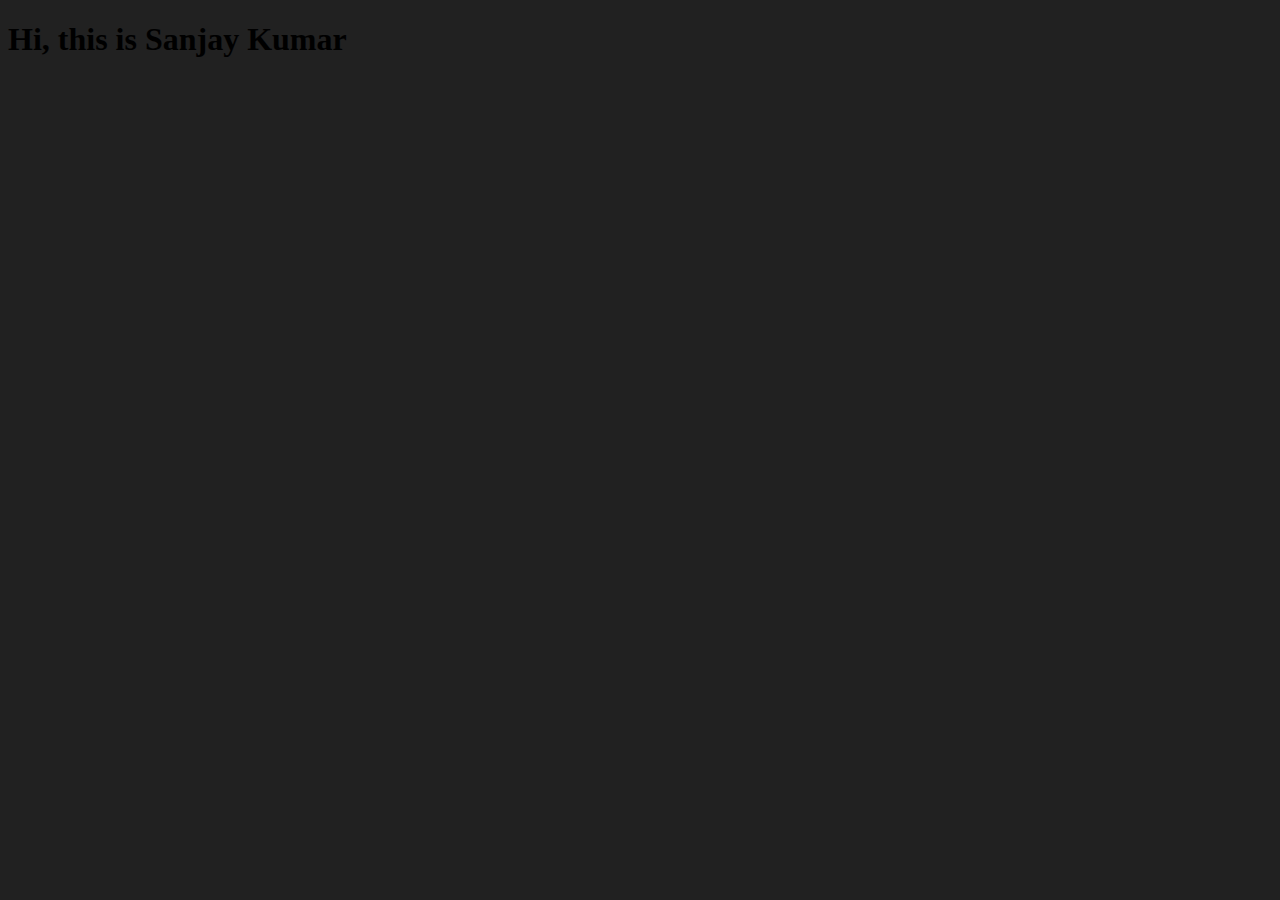
<file: Advance_JS_one/ApiRequest.html>
<!DOCTYPE html>
<html lang="en">
<head>
    <meta charset="UTF-8">
    <meta name="viewport" content="width=device-width, initial-scale=1.0">
    <title>Document</title>
</head>
<body style="background-color: #212121;">
    <h1>Hi, this is Sanjay Kumar</h1>
</body>
<script>
    const requestUrl = 'https://api.github.com/users/sanjaykumarmsk';
    const xhr = new XMLHttpRequest(); // type of class
    xhr.open('GET', requestUrl)
    xhr.onreadystatechange = function() {
        console.log(xhr.readyState);
        if (xhr.readyState === 4){
            const data = JSON.parse(this.responseText);
            console.log(typeof data);
            console.log(data.followers);
        }
    }
    xhr.send()
</script>
</html>
</file>
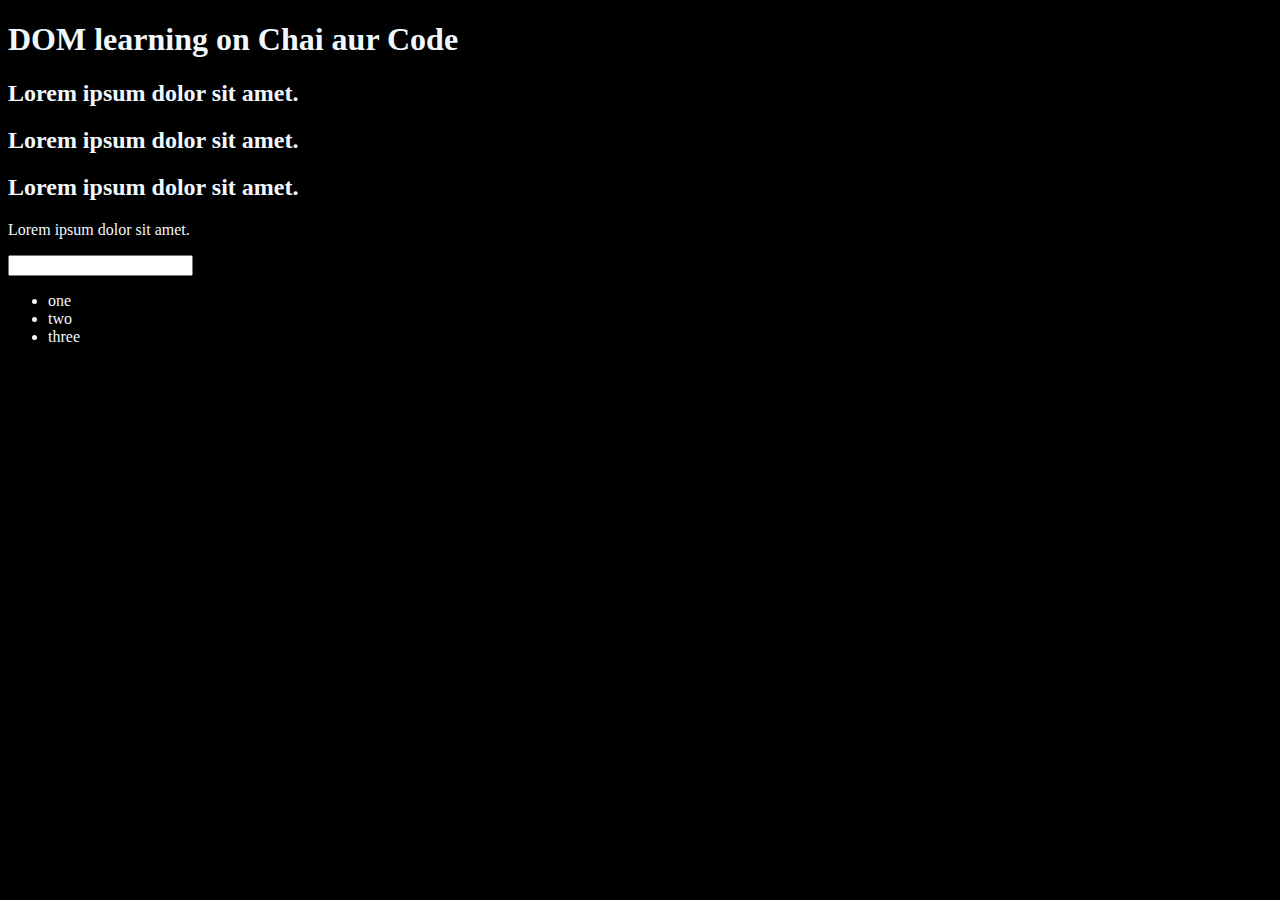
<file: DOM/01_index.html>
<!DOCTYPE html>
<html lang="en">
<head>
    <meta charset="UTF-8">
    <meta name="viewport" content="width=device-width, initial-scale=1.0">
    <title>DOM learning</title>
</head>
<body style="background-color: black; color: aliceblue;">
    <div class="bg-black">
        <h1 id="title" class="heading">DOM learning on Chai aur Code <span style="display: none;">test text</span></h1>

        <h2>Lorem ipsum dolor sit amet.</h2>
        <h2>Lorem ipsum dolor sit amet.</h2>
        <h2>Lorem ipsum dolor sit amet.</h2>
        <p>Lorem ipsum dolor sit amet.</p>
        <input type="password" name="" id="">
            <ul>
            <li>one</li>
            <li>two</li>
            <li>three</li>
        </ul>
    </div>
</body>
</html>
</file>
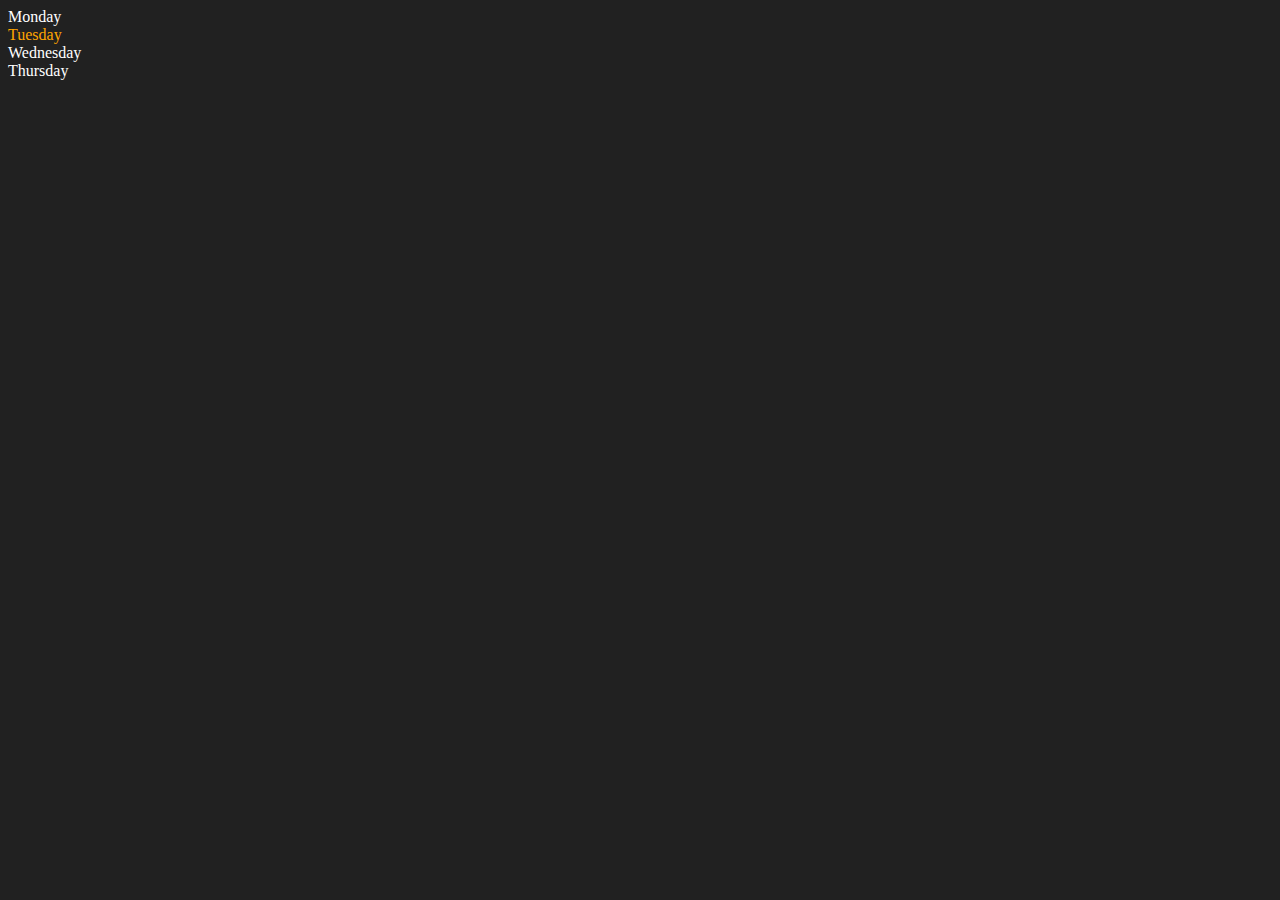
<file: DOM/02_index.html>
<!DOCTYPE html>
<html lang="en">
<head>
    <meta charset="UTF-8">
    <meta name="viewport" content="width=device-width, initial-scale=1.0">
    <title>Document</title>
</head>
<body style="background-color: #212121; color: #fff;">
    <div class="parent">
        <div class="day">Monday</div>
        <div class="day">Tuesday</div>
        <div class="day">Wednesday</div>
        <div class="day">Thursday</div>
    </div>
</body>
<script>
    const parent = document.querySelector('.parent')
    // console.log(parent);
    // console.log(parent.children);
    // console.log(parent.children[1].innerHTML);

    // for (let i = 0; i < parent.children.length; i++) {
    //     console.log(parent.children[i].innerHTML); 
    // }
parent.children[1].style.color = "orange"
// console.log(parent.firstElementChild);
// console.log(parent.lastElementChild);

const dayOne = document.querySelector('.day')
console.log(dayOne);
console.log(dayOne.parentElement);
console.log(dayOne.nextElementSibling);

console.log("NODES: ", parent.childNodes);













</script>
</html>
</file>
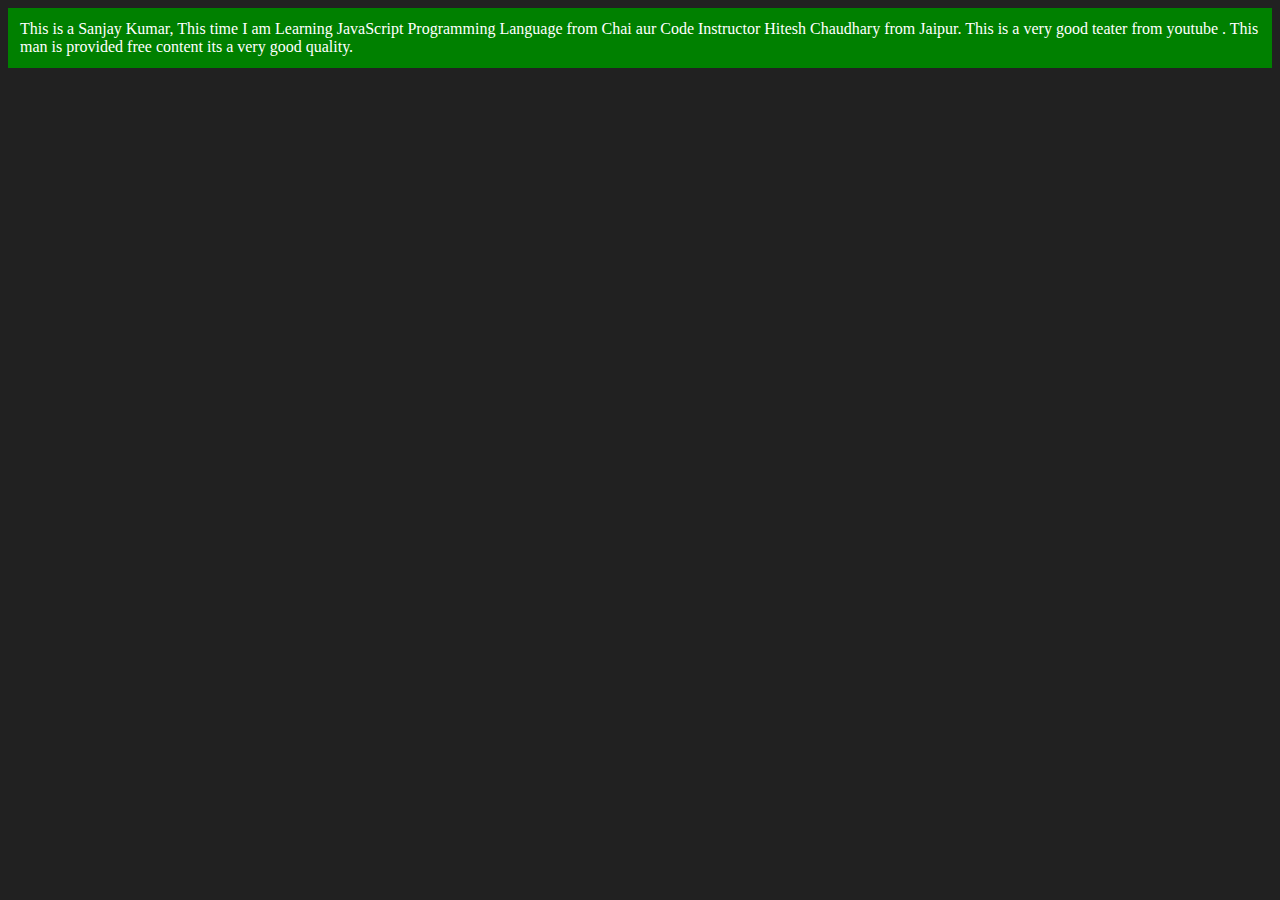
<file: DOM/03_index.html>
<!DOCTYPE html>
<html lang="en">
<head>
    <meta charset="UTF-8">
    <meta name="viewport" content="width=device-width, initial-scale=1.0">
    <title>DOM</title>
</head>
<body style="background-color: #212121; color: #fff;">
    
</body>
<script>
    const div = document.createElement('div');
    console.log(div);
    div.className = "main"
    div.id = Math.round(Math.random() * 10 + 1) 
    div.setAttribute("title", "generated title")
    div.style.backgroundColor ="green"
    div.style.padding = "12px"
    //div.innerHTML = "This is a Sanjay Kumar, This time I am Learning JavaScript Programming Language from Chai aur Code Instructor Hitesh Chaudhary from Jaipur. This is a very good teater from youtube . This man is provided free content its a very good quality."
    const addText = document.createTextNode("This is a Sanjay Kumar, This time I am Learning JavaScript Programming Language from Chai aur Code Instructor Hitesh Chaudhary from Jaipur. This is a very good teater from youtube . This man is provided free content its a very good quality.")
    div.appendChild(addText)

    document.body.appendChild(div)







</script>
</html>
</file>
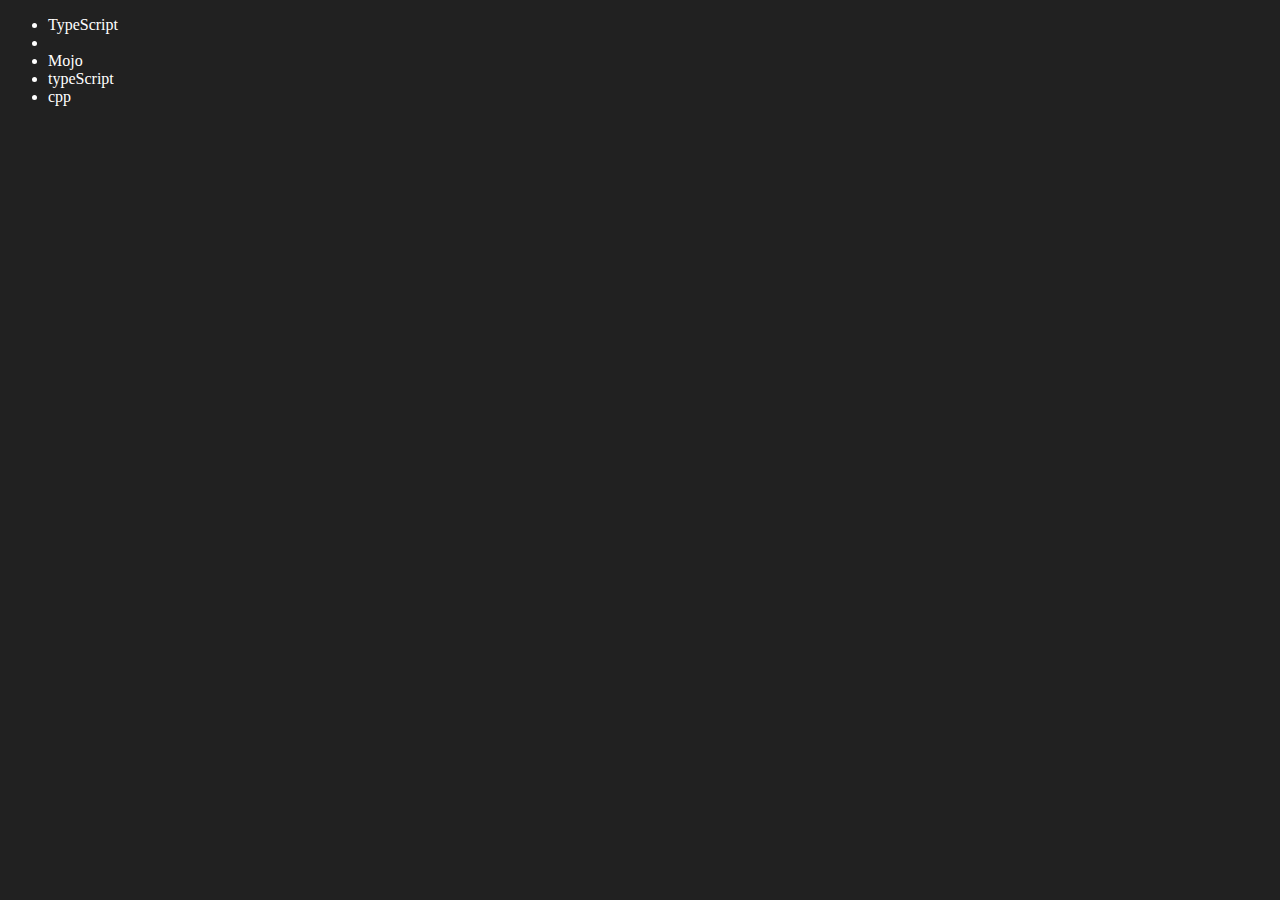
<file: DOM/04_index.html>
<!DOCTYPE html>
<html lang="en">
<head>
    <meta charset="UTF-8">
    <meta name="viewport" content="width=device-width, initial-scale=1.0">
    <title>DOM-4</title>
</head>
<body style="background-color: #212121; color: #fff;">
    <ul class="language">
        <li>JavaScript</li>
    </ul>
</body>
<script>
    function addLanguage(langName){
        const li = document.createElement('li')
        li.innerHTML = `${langName}`
        document.querySelector(`.language`).
        appendChild(li)

    }
    addLanguage("python")
    addLanguage("typeScript")
    addLanguage("cpp")

    function addOptiLanguage(langName){
        const li = document.createElement('li');
        li.appendChild(document.createTextNode(langName))
        document.querySelector('.language').appendChild(li)
    }
    addOptiLanguage('golang')
    
    //Edit
    const secondLang = document.querySelector("li:nth-child(2)")
    console.log(secondLang);
    //secondLang.innerHTML = "Mojo"
    const newli = document.createElement('li')
    newli.textContent = "Mojo"
    secondLang.replaceWith(newli)

    //Edit
    const firstLang = document.querySelector("li:first-child")
    firstLang.outerHTML = '<li>TypeScript<li>'
    
     //remove
     const lastLang = document.querySelector("li:last-child")
     lastLang.remove()   
</script>
</html>
</file>
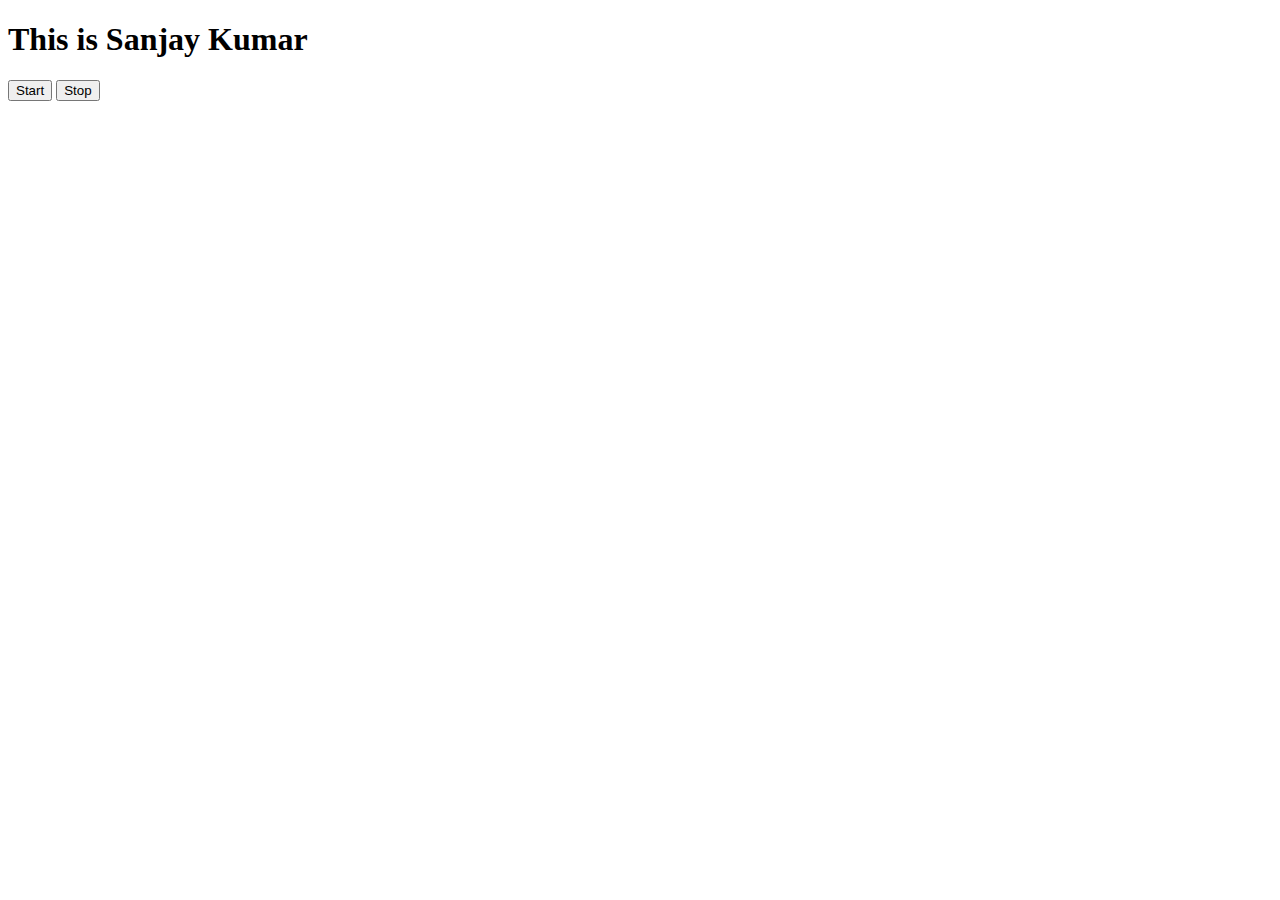
<file: Event_Handling/three.html>
<!DOCTYPE html>
<html lang="en">
  <head>
    <meta charset="UTF-8" />
    <meta name="viewport" content="width=device-width, initial-scale=1.0" />
    <title>Document</title>
  </head>
  <body>
    <h1>This is Sanjay Kumar</h1>
    <button id="start">Start</button>
    <button id="stop">Stop</button>
  </body>
  <script>
    const sayDate = function(str){
        console.log(str, Date.now());
    }

    const intervalId = setInterval(sayDate, 1000, "Hi")
    clearInterval(intervalId);
  </script>
</html>
</file>
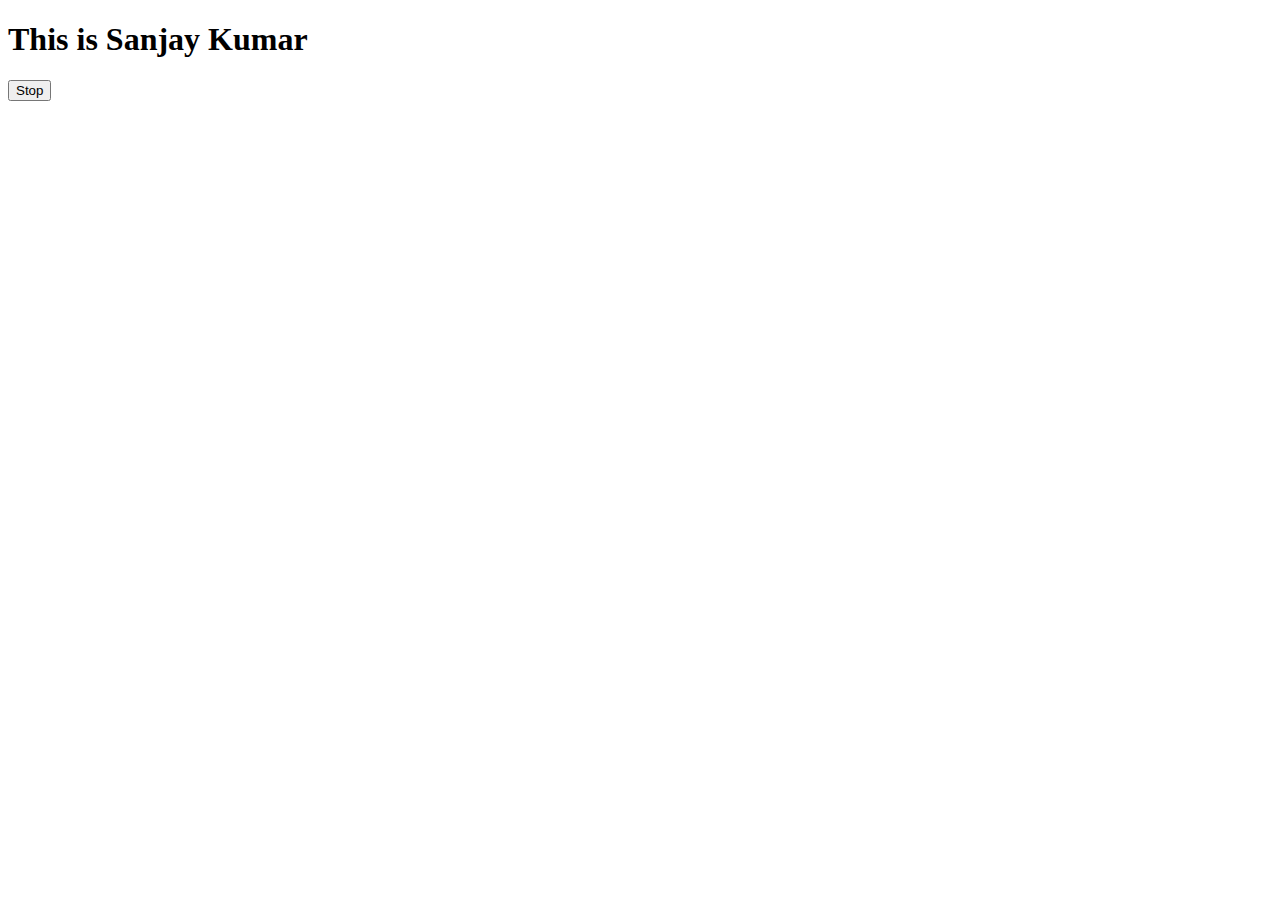
<file: Event_Handling/two.html>
<!DOCTYPE html>
<html lang="en">
  <head>
    <meta charset="UTF-8" />
    <meta name="viewport" content="width=device-width, initial-scale=1.0" />
    <title>Document</title>
  </head>
  <body>
    <h1>This is Sanjay Kumar</h1>
    <button id="stop">Stop</button>
  </body>
  <script>
    const saySanjay = function () {
      console.log("Sanjay");
    };
    const changeText = function () {
      document.querySelector("h1").innerHTML =
        "This is JavaScript Programming Language.";
    };
    const changeMe = setTimeout(changeText, 2000);

    document.querySelector("#stop").addEventListener("click", function () {
      clearTimeout(changeMe);
      console.log("STOPPED");
    });
  </script>
</html>
</file>
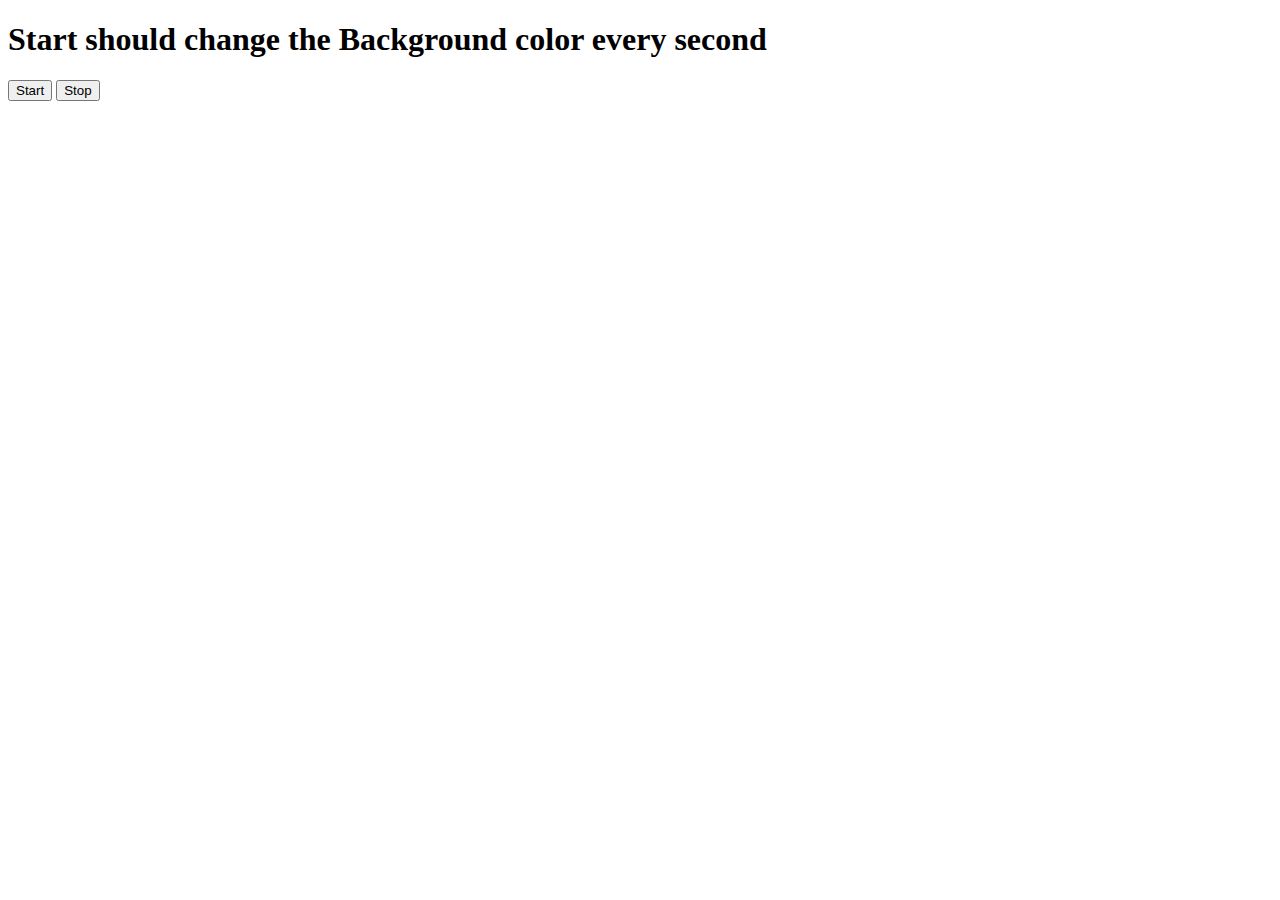
<file: Project_05/one.html>
<!DOCTYPE html>
<html lang="en">
  <head>
    <meta charset="UTF-8" />
    <meta name="viewport" content="width=device-width, initial-scale=1.0" />
    <title>Document</title>
  </head>
  <body>
    <h1>Start should change the Background color every second</h1>
    <button id="start">Start</button>
    <button id="stop">Stop</button>
    <script src="two.js"></script>
  </body>
</html>
</file>
